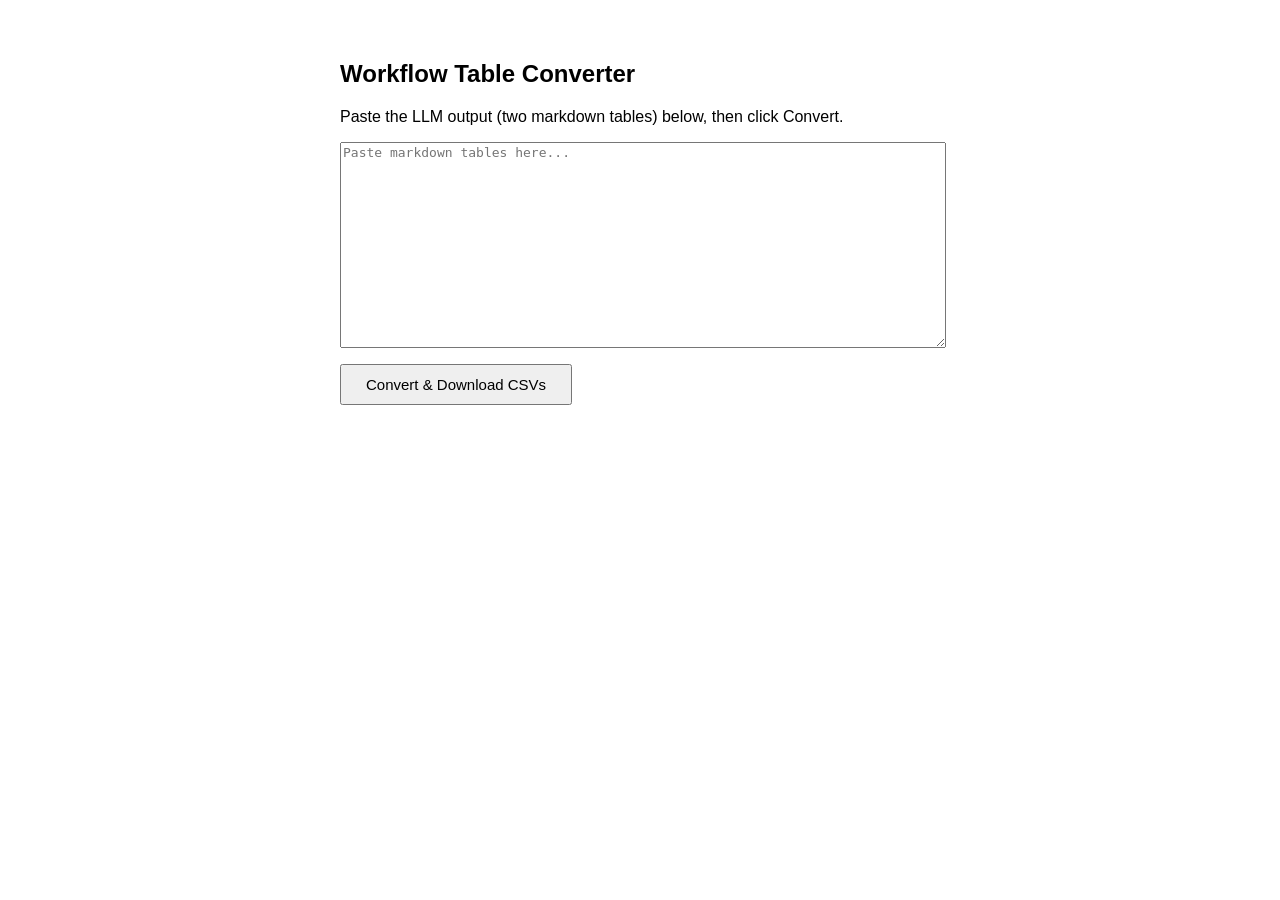
<file: converter/index.html>
<!DOCTYPE html>
<html lang="en">
<head>
  <meta charset="UTF-8">
  <title>Workflow Table Converter</title>
  <style>
    body { font-family: sans-serif; max-width: 600px; margin: 60px auto; padding: 0 20px; }
    textarea { width: 100%; height: 200px; font-family: monospace; font-size: 13px; }
    button { margin-top: 12px; padding: 10px 24px; font-size: 15px; cursor: pointer; }
    #status { margin-top: 12px; color: green; font-size: 14px; }
    #error { margin-top: 12px; color: red; font-size: 14px; }
  </style>
</head>
<body>
  <h2>Workflow Table Converter</h2>
  <p>Paste the LLM output (two markdown tables) below, then click Convert.</p>
  <textarea id="input" placeholder="Paste markdown tables here..."></textarea>
  <br>
  <button onclick="convert()">Convert &amp; Download CSVs</button>
  <div id="status"></div>
  <div id="error"></div>

  <script src="converter.js"></script>
</body>
</html>
</file>
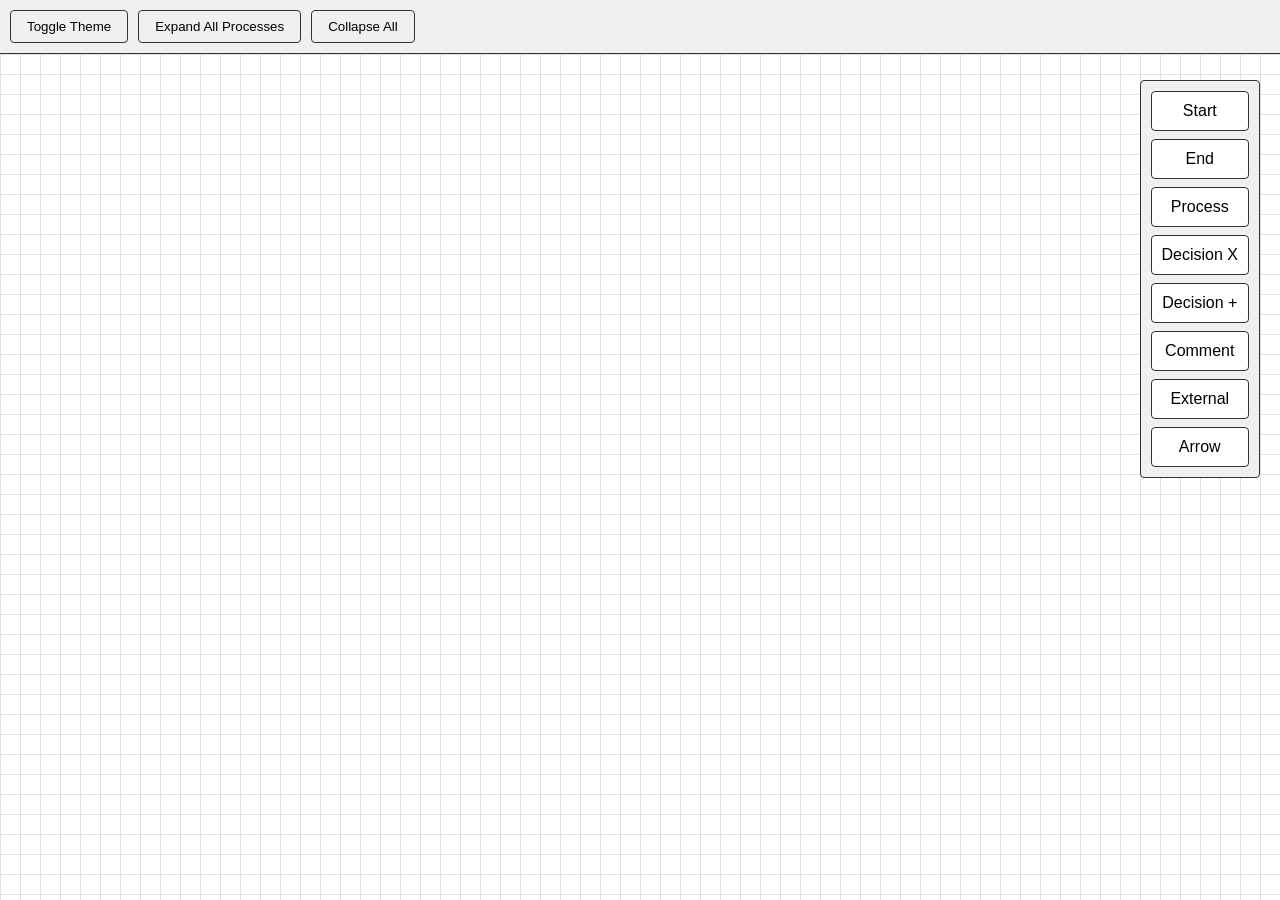
<file: diagram/index.html>
<!DOCTYPE html>
<html lang="en">
<head>
    <meta charset="UTF-8">
    <meta name="viewport" content="width=device-width, initial-scale=1.0">
    <title>BPMN Editor</title>
    <link rel="stylesheet" href="styles.css">
</head>
<body>
    <div id="app">
        <div class="toolbar">
            <button id="theme-toggle">Toggle Theme</button>
            <button id="expand-all">Expand All Processes</button>
            <button id="collapse-all">Collapse All</button>
        </div>
        <div id="canvas-container">
            <svg id="canvas" width="100%" height="100%">
                <defs>
                    <marker id="arrowhead" viewBox="0 0 10 10" refX="10" refY="5" markerWidth="6" markerHeight="6" orient="auto">
                        <path d="M 0 0 L 10 5 L 0 10 z" fill="currentColor" />
                    </marker>
                </defs>
            </svg>
        </div>
        <div class="palette">
            <div class="palette-item" data-type="start">Start</div>
            <div class="palette-item" data-type="end">End</div>
            <div class="palette-item" data-type="process">Process</div>
            <div class="palette-item" data-type="decision-x">Decision X</div>
            <div class="palette-item" data-type="decision-plus">Decision +</div>
            <div class="palette-item" data-type="comment">Comment</div>
            <div class="palette-item" data-type="external">External</div>
            <div class="palette-item" data-type="arrow">Arrow</div>
        </div>
    </div>
    <script src="app.js"></script>
</body>
</html>
</file>
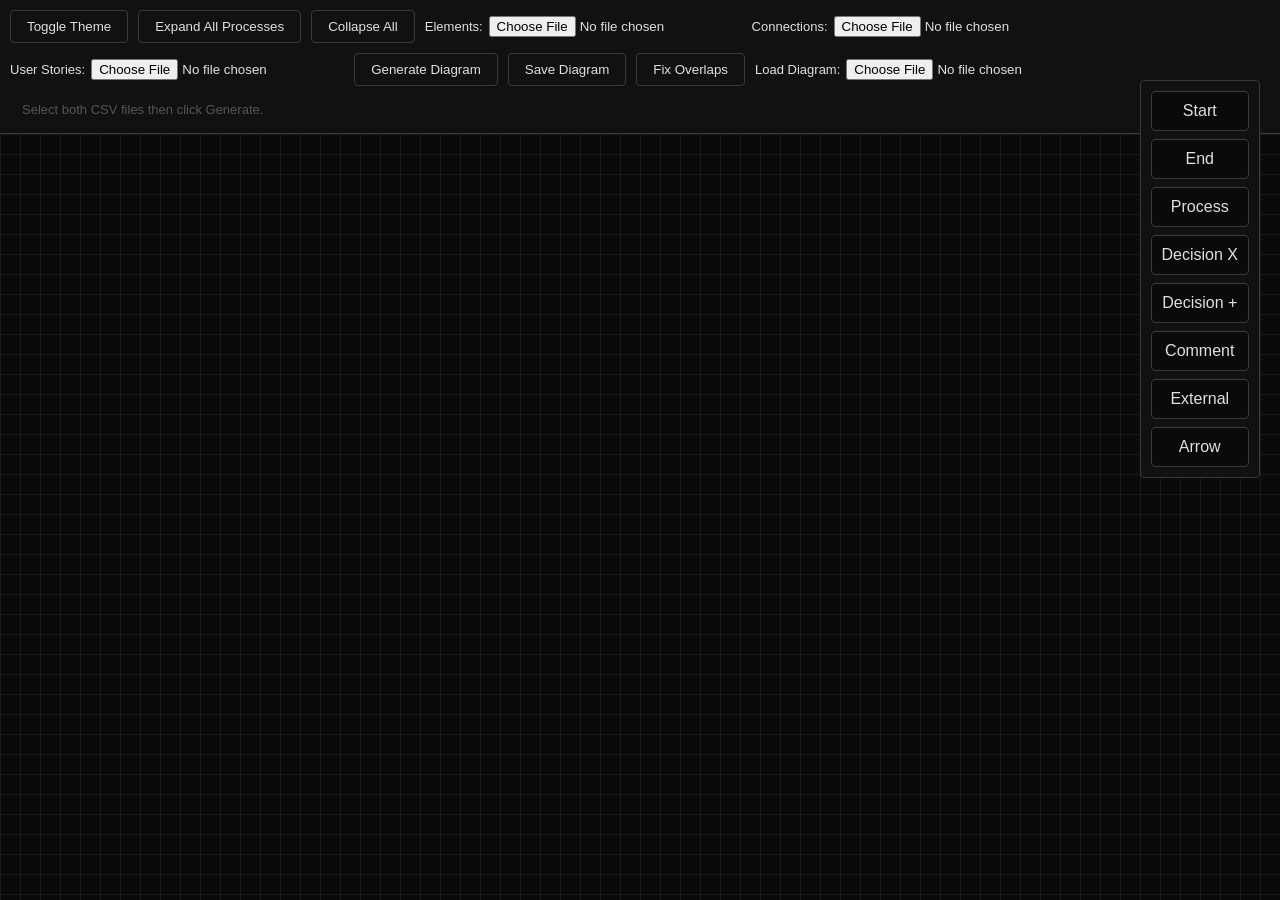
<file: generator/index.html>
<!DOCTYPE html>
<html lang="en">
<head>
  <meta charset="UTF-8">
  <title>Workflow Generator</title>
  <link rel="stylesheet" href="../diagram/styles.css">
  <link rel="stylesheet" href="theme.css">
  <style>
    .toolbar { gap: 10px; flex-wrap: wrap; align-items: center; }
    #status { padding: 6px 12px; font-size: 13px; color: #555; }
    label { font-size: 13px; display: flex; align-items: center; gap: 6px; }

    #story-panel {
      position: fixed;
      top: 60px;
      right: 0;
      width: 340px;
      height: calc(100vh - 60px);
      background: var(--element-bg);
      border-left: 1px solid var(--element-border);
      padding: 16px;
      overflow-y: auto;
      display: none;
      flex-direction: column;
      gap: 12px;
      z-index: 200;
      box-shadow: -4px 0 12px rgba(0,0,0,0.15);
    }
    #story-panel.open { display: flex; }
    #story-panel-close {
      align-self: flex-end;
      background: none;
      border: none;
      font-size: 16px;
      cursor: pointer;
      color: var(--text-color);
      padding: 2px 6px;
    }
    #story-panel-content { display: flex; flex-direction: column; gap: 14px; }
    .story-section { display: flex; flex-direction: column; gap: 4px; }
    .story-section-label {
      font-size: 10px;
      font-weight: bold;
      text-transform: uppercase;
      letter-spacing: 0.08em;
      opacity: 0.5;
    }
    .story-section-text { font-size: 13px; line-height: 1.55; }

    .story-icon {
      cursor: pointer;
      opacity: 0.55;
      transition: opacity 0.15s;
    }
    .story-icon:hover { opacity: 1; }

    /* ── Subprocess panel styles removed — rendered on canvas ── */
  </style>
</head>
<body>
  <div id="app">
    <div class="toolbar">
      <button id="theme-toggle">Toggle Theme</button>
      <button id="expand-all">Expand All Processes</button>
      <button id="collapse-all">Collapse All</button>
      <label>Elements: <input type="file" id="elements-file" accept=".csv"></label>
      <label>Connections: <input type="file" id="connections-file" accept=".csv"></label>
      <label>User Stories: <input type="file" id="userstories-file" accept=".csv"></label>
      <button id="load-btn">Generate Diagram</button>
      <button id="save-btn">Save Diagram</button>
      <button id="fix-btn">Fix Overlaps</button>
      <label>Load Diagram: <input type="file" id="diagram-file" accept=".json"></label>
      <span id="status">Select both CSV files then click Generate.</span>
    </div>
    <div id="canvas-container">
      <svg id="canvas" width="100%" height="100%">
        <defs>
          <marker id="arrowhead" viewBox="0 0 10 10" refX="10" refY="5" markerWidth="6" markerHeight="6" orient="auto">
            <path d="M 0 0 L 10 5 L 0 10 z" fill="currentColor" />
          </marker>
        </defs>
      </svg>
    </div>

    <div id="story-panel">
      <button id="story-panel-close">✕</button>
      <div id="story-panel-content"></div>
    </div>

    <!-- Subprocess panel removed — rendered directly on canvas via subprocess-panel.js -->
    <div class="palette">
      <div class="palette-item" data-type="start">Start</div>
      <div class="palette-item" data-type="end">End</div>
      <div class="palette-item" data-type="process">Process</div>
      <div class="palette-item" data-type="decision-x">Decision X</div>
      <div class="palette-item" data-type="decision-plus">Decision +</div>
      <div class="palette-item" data-type="comment">Comment</div>
      <div class="palette-item" data-type="external">External</div>
      <div class="palette-item" data-type="arrow">Arrow</div>
    </div>
  </div>
  <script src="../diagram/app.js"></script>
  <script src="overlap-fixer.js"></script>
  <script src="subprocess-panel.js"></script>
  <script src="generator.js"></script>
</body>
</html>
</file>
<file: diagram/styles.css>
:root {
    --bg-color: #ffffff;
    --text-color: #000000;
    --element-bg: #f0f0f0;
    --element-border: #333333;
    --arrow-color: #000000;
    --grid-color: #e0e0e0;
}

[data-theme="dark"] {
    --bg-color: #1e1e1e;
    --text-color: #ffffff;
    --element-bg: #2d2d2d;
    --element-border: #cccccc;
    --arrow-color: #ffffff;
    --grid-color: #3d3d3d;
}

* {
    margin: 0;
    padding: 0;
    box-sizing: border-box;
}

body {
    font-family: Arial, sans-serif;
    background-color: var(--bg-color);
    color: var(--text-color);
    overflow: hidden;
}

#app {
    display: flex;
    flex-direction: column;
    height: 100vh;
}

.toolbar {
    padding: 10px;
    background-color: var(--element-bg);
    border-bottom: 1px solid var(--element-border);
    display: flex;
    gap: 10px;
}

.toolbar button {
    padding: 8px 16px;
    background-color: var(--element-bg);
    color: var(--text-color);
    border: 1px solid var(--element-border);
    cursor: pointer;
    border-radius: 4px;
}

.toolbar button:hover {
    opacity: 0.8;
}

#canvas-container {
    flex: 1;
    position: relative;
    overflow: auto;
    background-image: 
        linear-gradient(var(--grid-color) 1px, transparent 1px),
        linear-gradient(90deg, var(--grid-color) 1px, transparent 1px);
    background-size: 20px 20px;
}

#canvas {
    min-width: 2000px;
    min-height: 2000px;
}

.palette {
    position: fixed;
    right: 20px;
    top: 80px;
    background-color: var(--element-bg);
    border: 1px solid var(--element-border);
    border-radius: 4px;
    padding: 10px;
    display: flex;
    flex-direction: column;
    gap: 8px;
}

.palette-item {
    padding: 10px;
    background-color: var(--bg-color);
    border: 1px solid var(--element-border);
    cursor: pointer;
    border-radius: 4px;
    text-align: center;
}

.palette-item:hover {
    opacity: 0.7;
}

.bpmn-element {
    cursor: move;
    user-select: none;
}

.start-element, .end-element {
    fill: var(--element-bg);
    stroke: var(--element-border);
    stroke-width: 2;
}

.process-box {
    fill: var(--element-bg);
    stroke: var(--element-border);
    stroke-width: 2;
}

.decision-box {
    fill: var(--element-bg);
    stroke: var(--element-border);
    stroke-width: 2;
}

.comment-box {
    fill: var(--element-bg);
    stroke: var(--element-border);
    stroke-width: 1;
    stroke-dasharray: 5,5;
}

.external-dot {
    fill: var(--element-bg);
    stroke: var(--element-border);
    stroke-width: 2;
}

.arrow-line {
    stroke: var(--arrow-color);
    stroke-width: 2;
    fill: none;
    marker-end: url(#arrowhead);
}

.external-line {
    stroke: var(--arrow-color);
    stroke-width: 2;
    stroke-dasharray: 5,5;
    fill: none;
}

.element-text {
    fill: var(--text-color);
    font-size: 12px;
    text-anchor: middle;
    pointer-events: none;
}

.arrow-label {
    fill: var(--text-color);
    font-size: 11px;
    text-anchor: middle;
    background: var(--bg-color);
}

.expanded-process {
    opacity: 0.3;
}

.subprocess-container {
    stroke: var(--element-border);
    stroke-width: 1;
    stroke-dasharray: 3,3;
    fill: none;
}

.connection-point {
    fill: #4CAF50;
    stroke: var(--element-border);
    stroke-width: 2;
    cursor: crosshair;
    opacity: 0;
    transition: all 0.2s;
    pointer-events: all;
}

.bpmn-element:hover .connection-point {
    opacity: 0.6;
}

.connection-point:hover {
    opacity: 1 !important;
    fill: #4CAF50;
}

.selected-point {
    opacity: 1 !important;
    fill: #2196F3;
}

.arrow-mode .connection-point {
    opacity: 0.8;
}

.arrow-corner {
    fill: #FF9800;
    stroke: #F57C00;
    stroke-width: 2;
    cursor: move;
}

.arrow-corner:hover {
    fill: #FFC107;
}

.segment-handle {
    fill: #FF9800;
    stroke: #F57C00;
    stroke-width: 2;
    cursor: move;
    opacity: 0.7;
}

.segment-handle:hover {
    opacity: 1;
    fill: #FFC107;
}

.add-port-btn {
    opacity: 0;
    transition: opacity 0.2s;
    pointer-events: none;
    font-weight: bold;
}

.bpmn-element:hover .add-port-btn {
    opacity: 1;
    pointer-events: all;
}

.add-port-btn:hover {
    opacity: 1 !important;
}

.arrow-path {
    cursor: pointer;
}

.arrow-path:hover {
    stroke-width: 3;
}
</file>
<file: generator/theme.css>
/*
  generator/theme.css
  Visual overrides for the generator view.
  Dark theme by default. Arrow colours and process box sizing live here.
  app.js / styles.css remain untouched for structural concerns.
*/

/* ── Dark theme default ──────────────────────────────────────────────────────── */
body {
  background-color: #0a0a0a;
  color: #e0e0e0;
}

[data-theme="dark"],
:root {
  --bg-color: #0a0a0a;
  --text-color: #e0e0e0;
  --element-bg: #111111;
  --element-border: #3a3a3a;
  --arrow-color: #888;
  --grid-color: #1a1a1a;
}

/* ── Process box — wider + taller to fit text ────────────────────────────────── */
.process-box {
  rx: 6px;
}

/* ── Neon palette — assigned per user_action_process origin ─────────────────── */
/*
  Colours are applied via inline style on <path> and <polygon> elements
  by generator.js. The CSS classes below are for the process box border glow.
  Backward arrows get the same hue at 40% opacity.
*/

.process-box[data-story-color] {
  stroke-width: 2.5;
}

/* ── Arrow label readability on dark bg ─────────────────────────────────────── */
.arrow-label {
  fill: #ccc;
  font-size: 11px;
}

/* ── Story panel dark ────────────────────────────────────────────────────────── */
#story-panel {
  background: #111111;
  border-left: 1px solid #3a3a3a;
  color: #e0e0e0;
}

#story-panel-close {
  color: #aaa;
}

.story-section-label {
  color: #7a9cc0;
}
</file>
